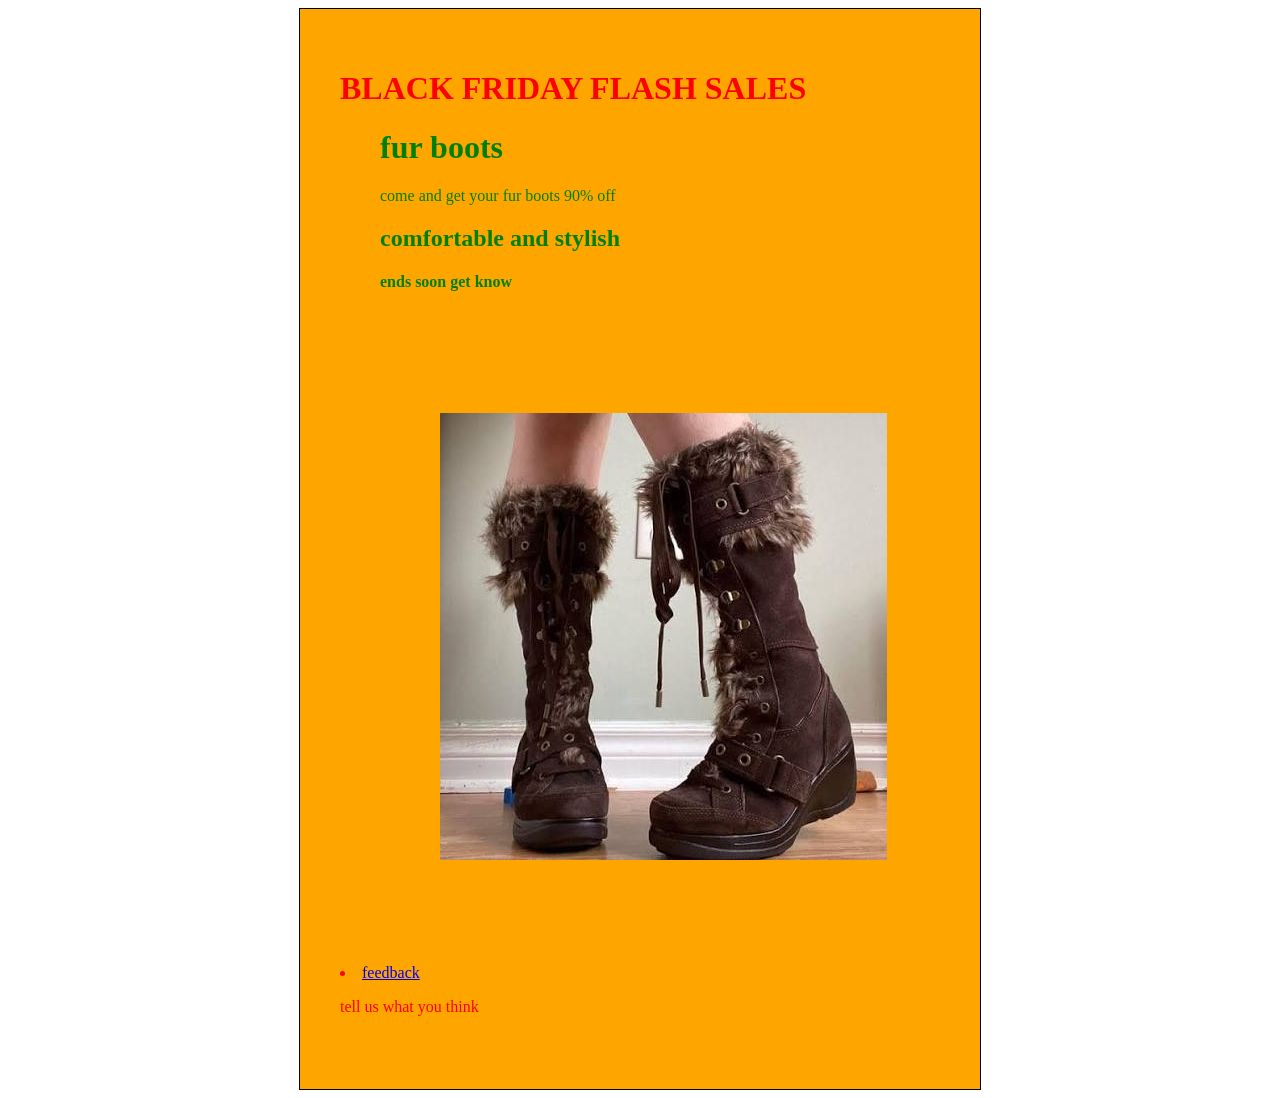
<file: index.html>
<!DOCTYPE html>
<html lang="en">
<head>
    <meta charset="UTF-8">
    <meta name="viewport" content="width=device-width, initial-scale=1.0">
    <link rel="stylesheet" href="assets/css/style.css">
    <link rel="stylesheet" href="assets/css/all.min.css">
    <title>flash sale</title>
</head>
<body>
    <div class="cost">
        <h1>BLACK FRIDAY FLASH SALES</h1>
    <ul class="title">
         <h1>fur boots</h1>
        <p>come and get your fur boots 90% off</p>
        <h2>comfortable and stylish</h2>
        <h4>ends soon get know</h4>
    </ul>
        <img class="stuff" src="assets/images/fur boots.jpg" alt="">
        <li><a href="feedback.html">feedback</a></li>
         <p>tell us what you think</p>
          </div>
          <i class="fa-solid fa-flashsale"></i>
</body>
</html>
</file>
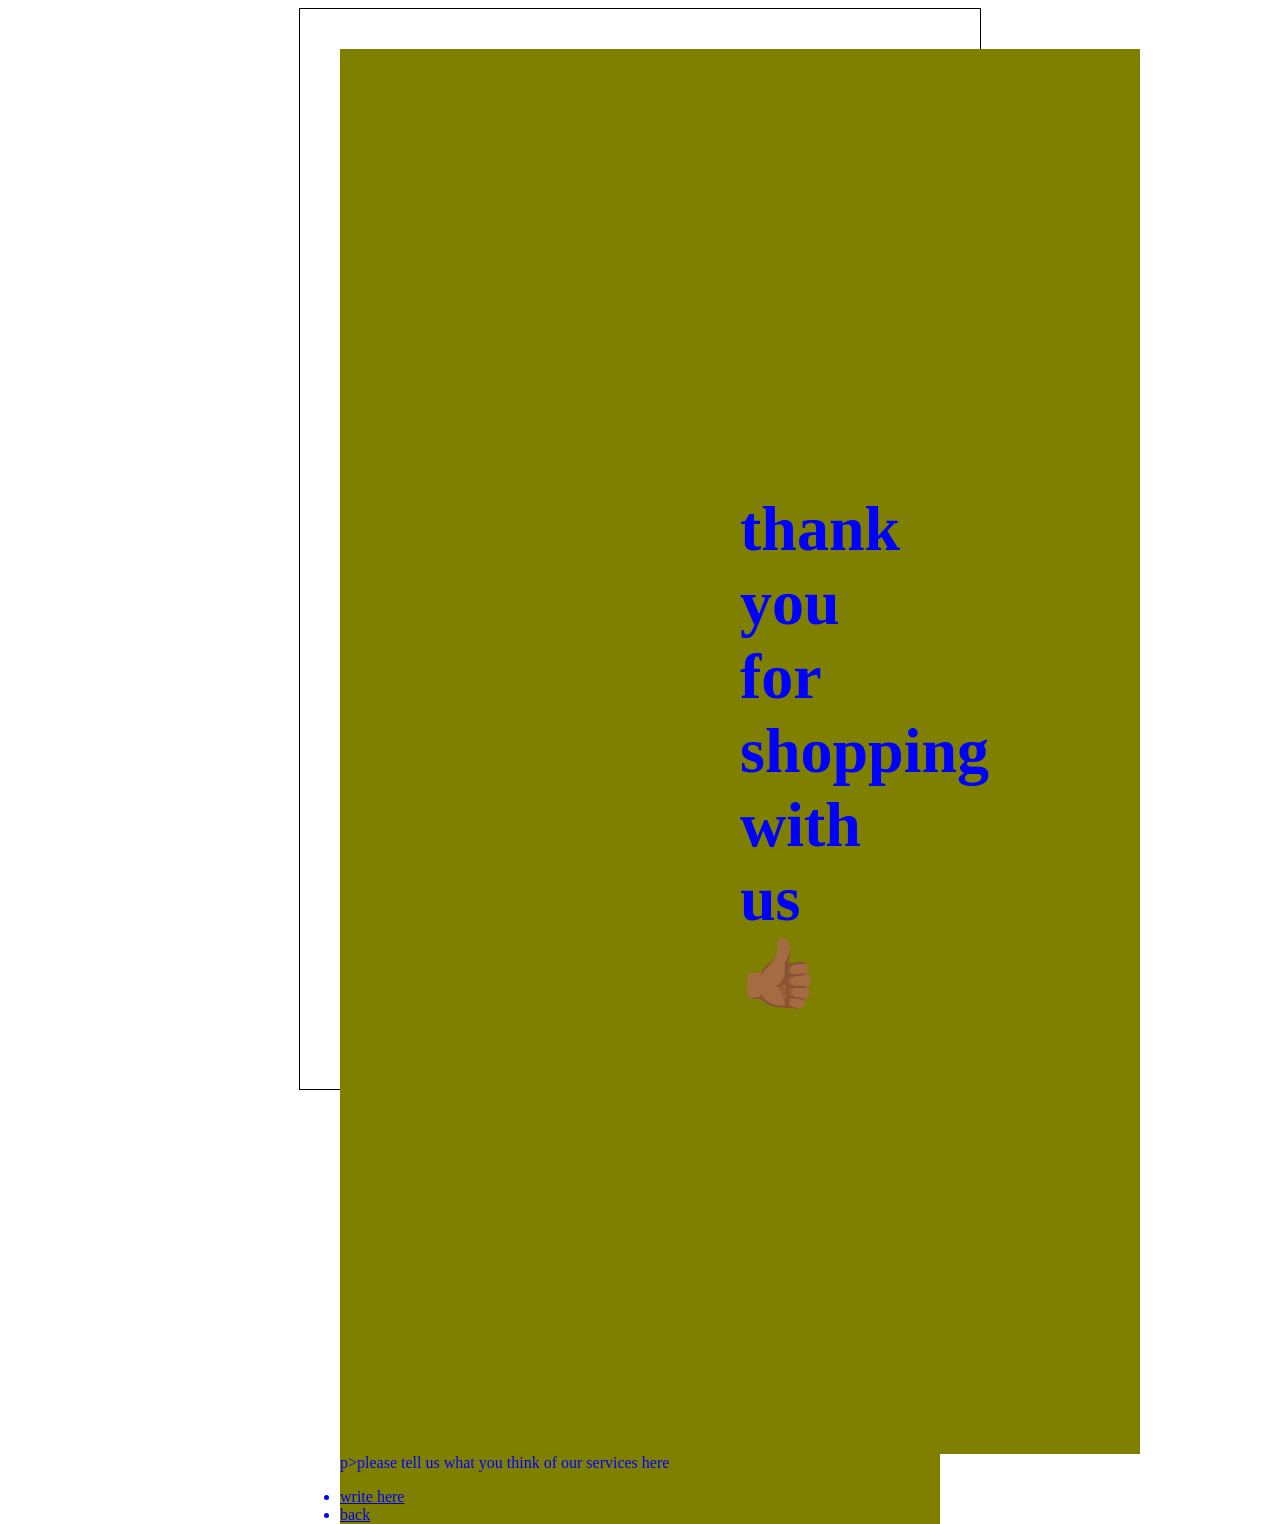
<file: feedback.html>
<!DOCTYPE html>
<html lang="en">
<head>
    <meta charset="UTF-8">
    <meta name="viewport" content="width=device-width, initial-scale=1.0">
    <title>feedback</title>
    <link rel="stylesheet" href="assets/css/style.css">
</head>
<body>
    <ul class="mass">
        <div class="close">
        <h1>thank you for shopping with us👍🏾</h1>
    </div>
    <div class="please">
        p>please tell us what you think of our services here</p>
    <li><a href="9iink.html">write here</a></li>
        <li><a href="index.html">back</a></li>
    </div>
    </ul>
</body>
</html>
</file>
<file: assets/css/style.css>
.cost{
    color: red;
    background-color: orange;
     border: 1px solid black;
    height: 1000px;
    padding: 40px;
    width: 600px;
    margin: auto;
    position: relative;
}
.stuff{
    padding: 100px;
}
.title{
    color: green;
    background-color:orange;
}
.close{
    padding: 400px;
    font-size: xx-large;
    color: blue;
    background-color:olive;
}
.please{
    left: 200px;
    bottom: 200px;
    color: blue;
    background-color: olive;
}
.fa-flashsale{
    position: fixed;
    top: 90px;
    left: 90px;
    font-size: large;
    color: red;
}
.mass{    
  border: 1px solid black;
    height: 1000px;
    padding: 40px;
    width: 600px;
    margin: auto;
    
}
</file>
